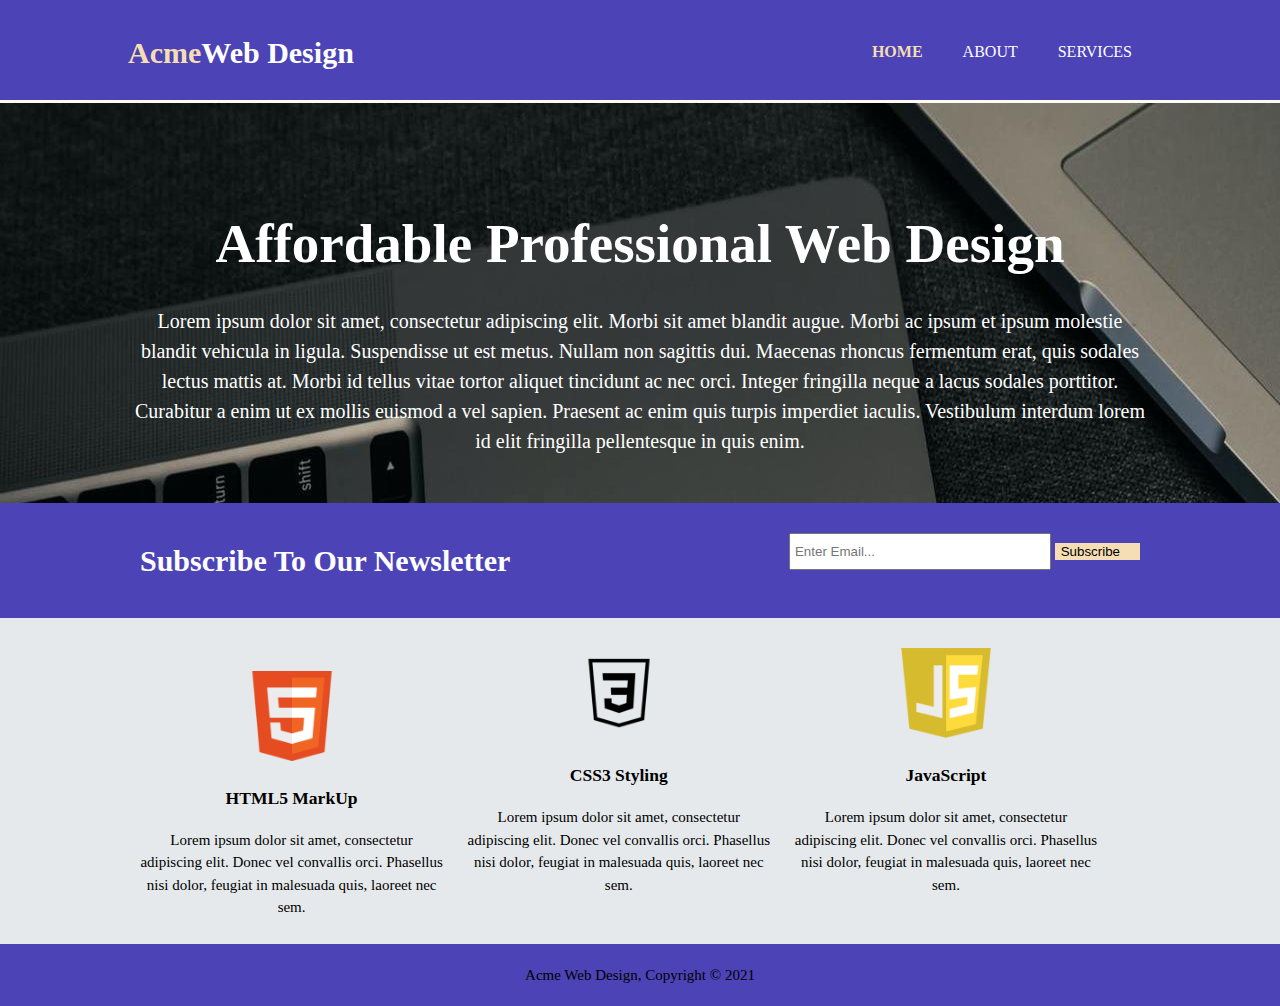
<file: index.html>
<!DOCTYPE html>
<html>
  <head>
    <meta charset="utf-8"> <!--convert to machine-readable codes-->
    <meta name="viewport" content="width=device-width"> <!--To fit on any device-->
    <title>Acme Web Design | Welcome</title>
    <link href="./css/style.css" type="text/css" rel="stylesheet">
  </head>
  <body>
    <header>
      <div class="container">
        <div id="logo">
          <h1><span class="highlight">Acme</span>Web Design</h1> <!--the spanis to seperate Acme-->
        </div>
        <nav> <!--to navigate between pages-->
            <ul>
                <li class="current"><a href="index.html">Home</a></li>
                <li><a href="about.html">About</a></li>
                <li><a href="services.html">Services</a></li>
            </ul>
        </nav>
      </div>
    </header>

    <section id="showcase"> <!--Can also use aside, article-->
      <div class="container">
          <h1>Affordable Professional Web Design</h1>
          <p>Lorem ipsum dolor sit amet, consectetur adipiscing elit. Morbi sit amet blandit augue. Morbi ac ipsum et ipsum molestie blandit vehicula in ligula. Suspendisse ut est metus. Nullam non sagittis dui. Maecenas rhoncus fermentum erat, quis sodales lectus mattis at. Morbi id tellus vitae tortor aliquet tincidunt ac nec orci. Integer fringilla neque a lacus sodales porttitor. Curabitur a enim ut ex mollis euismod a vel sapien. Praesent ac enim quis turpis imperdiet iaculis. Vestibulum interdum lorem id elit fringilla pellentesque in quis enim.</p>
      </div>
    </section>
    
    <section id="newsletter">
      <div class="container">
          <h1>Subscribe To Our Newsletter</h1>
          <form>
              <input type="email" placeholder="Enter Email...">
              <button type="submit" class="button">Subscribe</button> 
          </form>
      </div>
    </section>

    <section id="items">
      <div class="container">
          <div class="item"> <br>
              <img src="./img/bhtml_n.png" alt="HTML5 logo">
              <h3>HTML5 MarkUp</h3>
              <p>Lorem ipsum dolor sit amet, consectetur adipiscing elit. Donec vel convallis orci. Phasellus nisi dolor, feugiat in malesuada quis, laoreet nec sem.</p> 
          </div>
          <div class="item">
              <img src="img/new css.png" alt="CSS3 logo">
              <h3>CSS3 Styling</h3>
              <p>Lorem ipsum dolor sit amet, consectetur adipiscing elit. Donec vel convallis orci. Phasellus nisi dolor, feugiat in malesuada quis, laoreet nec sem.</p>
          </div>
          <div class="item">
              <img src="./img/bjs_n.png" alt="JavaScript logo">
              <h3>JavaScript</h3>
              <p>Lorem ipsum dolor sit amet, consectetur adipiscing elit. Donec vel convallis orci. Phasellus nisi dolor, feugiat in malesuada quis, laoreet nec sem.</p>
          </div>
      </div>
    </section>

    <footer>Acme Web Design, Copyright &copy; 2021</footer>
  </body>
</html>
</file>
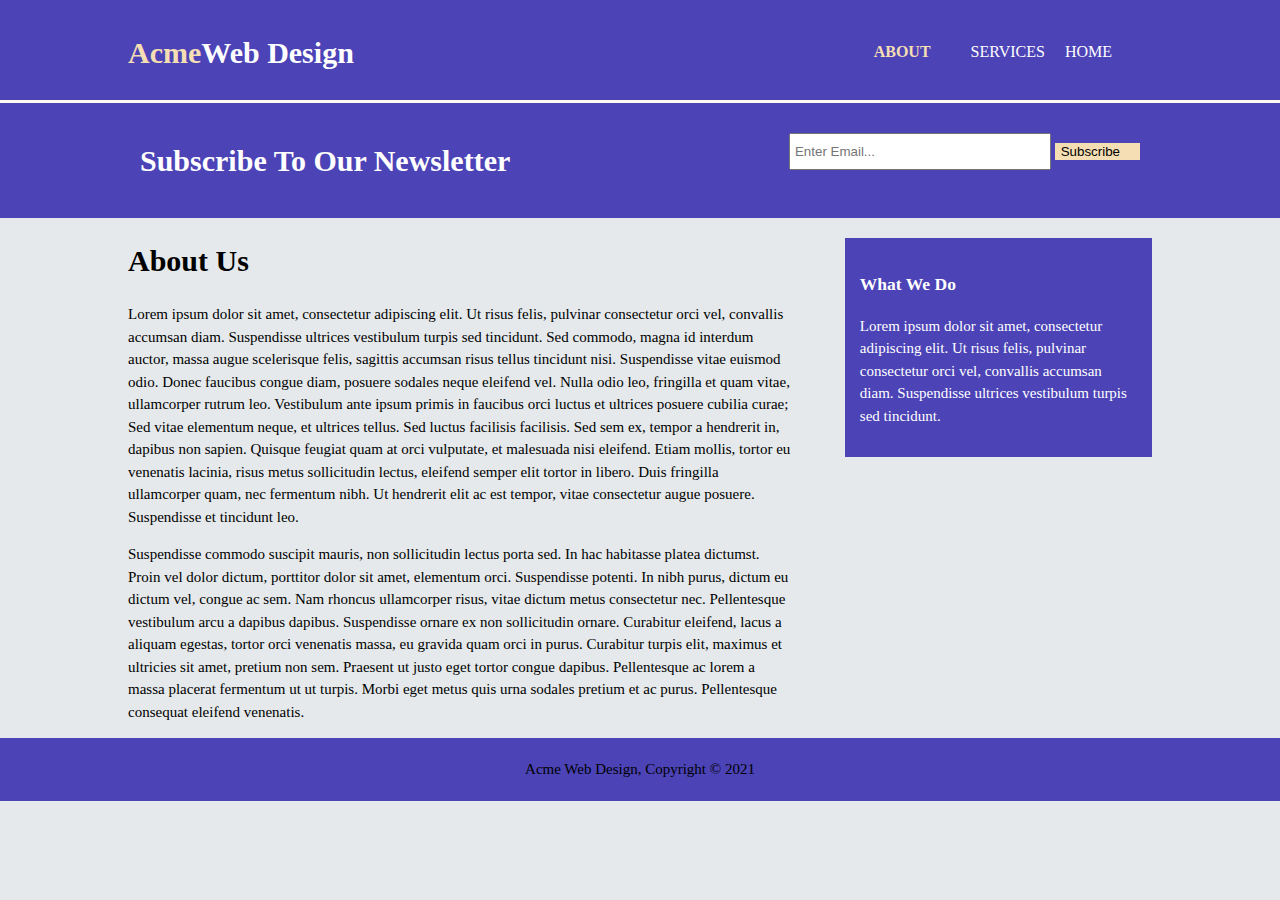
<file: About.html>
<!DOCTYPE html>
<html>
  <head>
    <meta charset="utf-8"> <!--convert to machine-readable codes-->
    <meta name="viewport" content="width=device-width"> <!--To fit on any device-->
    <title>Acme Web Design | About</title>
    <link href="./css/style.css" type="text/css" rel="stylesheet">
  </head>
  <body>
    <header>
      <div class="container">
        <div id="logo">
          <h1><span class="highlight">Acme</span>Web Design</h1> <!--the spanis to seperate Acme-->
        </div>
        <nav> <!--to navigate between pages-->
            <ul>
                <li ></li><a href="index.html">Home</a></li>
                <li class="current"><a href="about.html">About</a></li>
                <li><a href="services.html">Services</a></li>
            </ul>
        </nav>
      </div>
    </header>

    <section id="newsletter">
      <div class="container">
          <h1>Subscribe To Our Newsletter</h1>
          <form>
              <input type="email" placeholder="Enter Email...">
              <button type="submit" class="button">Subscribe</button> 
          </form>
      </div>
    </section>

    <section id="main">
      <div class="container">
          <article id="main-col">
            <h1 class="page-title">About Us</h1>
            <p>
              Lorem ipsum dolor sit amet, consectetur adipiscing elit. Ut risus felis, pulvinar consectetur orci vel, convallis accumsan diam. Suspendisse ultrices vestibulum turpis sed tincidunt. Sed commodo, magna id interdum auctor, massa augue scelerisque felis, sagittis accumsan risus tellus tincidunt nisi. Suspendisse vitae euismod odio. Donec faucibus congue diam, posuere sodales neque eleifend vel. Nulla odio leo, fringilla et quam vitae, ullamcorper rutrum leo. Vestibulum ante ipsum primis in faucibus orci luctus et ultrices posuere cubilia curae; Sed vitae elementum neque, et ultrices tellus. Sed luctus facilisis facilisis. Sed sem ex, tempor a hendrerit in, dapibus non sapien. Quisque feugiat quam at orci vulputate, et malesuada nisi eleifend. Etiam mollis, tortor eu venenatis lacinia, risus metus sollicitudin lectus, eleifend semper elit tortor in libero. Duis fringilla ullamcorper quam, nec fermentum nibh. Ut hendrerit elit ac est tempor, vitae consectetur augue posuere. Suspendisse et tincidunt leo.
            </p>
            <p>
              Suspendisse commodo suscipit mauris, non sollicitudin lectus porta sed. In hac habitasse platea dictumst. Proin vel dolor dictum, porttitor dolor sit amet, elementum orci. Suspendisse potenti. In nibh purus, dictum eu dictum vel, congue ac sem. Nam rhoncus ullamcorper risus, vitae dictum metus consectetur nec. Pellentesque vestibulum arcu a dapibus dapibus. Suspendisse ornare ex non sollicitudin ornare. Curabitur eleifend, lacus a aliquam egestas, tortor orci venenatis massa, eu gravida quam orci in purus. Curabitur turpis elit, maximus et ultricies sit amet, pretium non sem. Praesent ut justo eget tortor congue dapibus. Pellentesque ac lorem a massa placerat fermentum ut ut turpis. Morbi eget metus quis urna sodales pretium et ac purus. Pellentesque consequat eleifend venenatis.
            </p>
          </article> 

          <aside id="sidebar">
            <div class="dark">
              <h3>What We Do</h3>
                <p>
                  Lorem ipsum dolor sit amet, consectetur adipiscing elit. Ut risus felis, pulvinar consectetur orci vel, convallis accumsan diam. Suspendisse ultrices vestibulum turpis sed tincidunt.
                </p>
            </div>
          </aside>
      </div>
    </section>

    <footer>Acme Web Design, Copyright &copy; 2021</footer>
  </body>
</html>
</file>
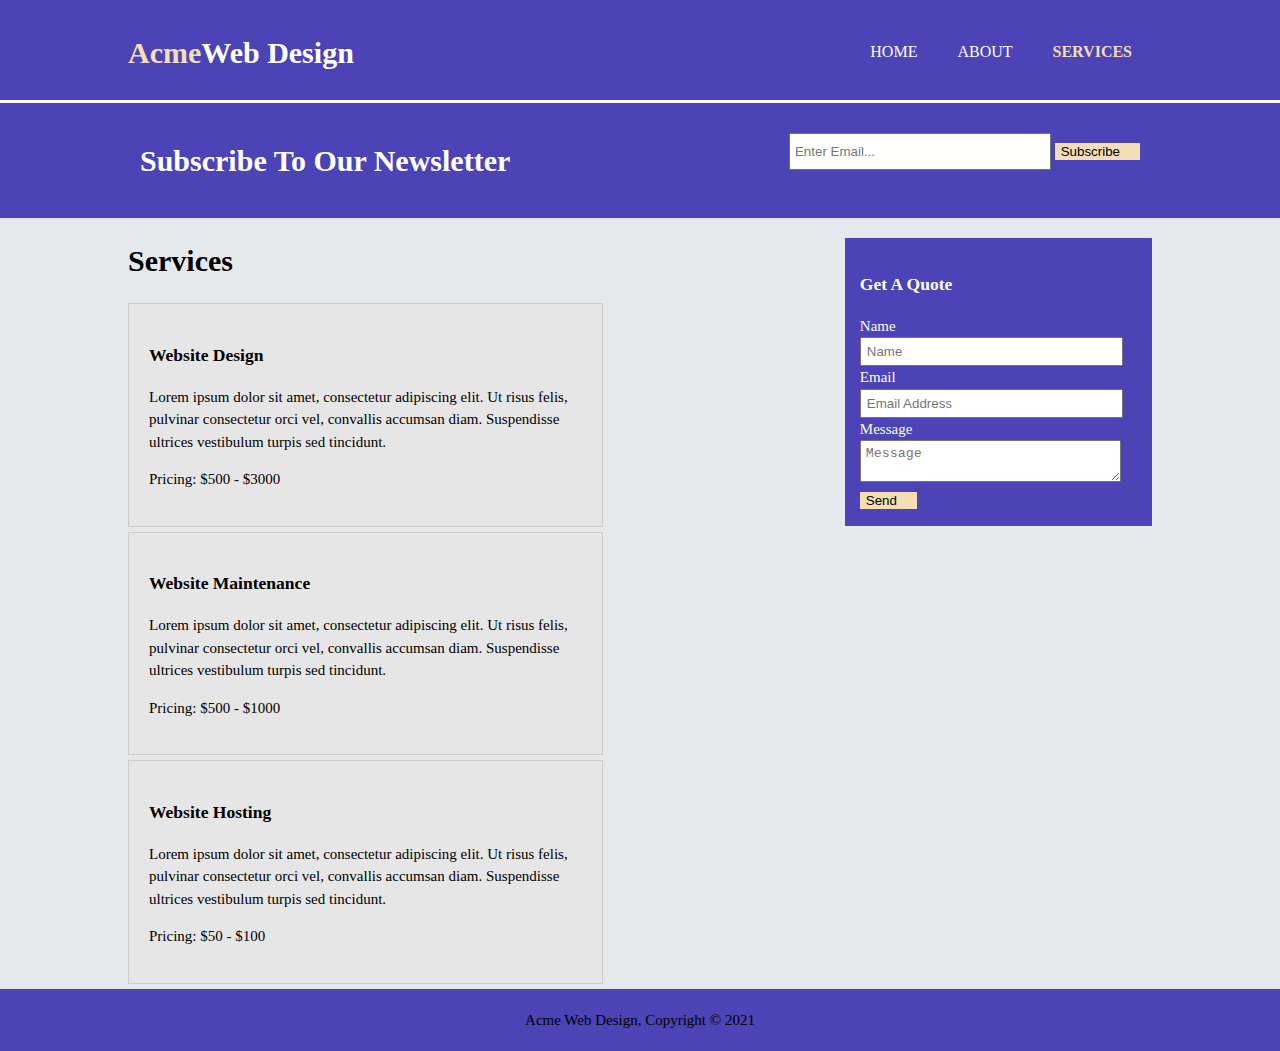
<file: Services.html>
<!DOCTYPE html>
<html>
  <head>
    <meta charset="utf-8"> <!--convert to machine-readable codes-->
    <meta name="viewport" content="width=device-width"> <!--To fit on any device-->
    <title>Acme Web Design | Services</title>
    <link href="./css/style.css" type="text/css" rel="stylesheet">
  </head>
  <body>

    <header>
      <div class="container">
        <div id="logo">
          <h1><span class="highlight">Acme</span>Web Design</h1> <!--the spanis to seperate Acme-->
        </div>
        <nav> <!--to navigate between pages-->
            <ul>
                <li><a href="index.html">Home</a></li>
                <li><a href="about.html">About</a></li>
                <li class="current"><a href="services.html">Services</a></li>
            </ul>
        </nav>
      </div>
    </header>

    <section id="newsletter">
      <div class="container">
          <h1>Subscribe To Our Newsletter</h1>
          <form>
              <input type="email" placeholder="Enter Email...">
              <button type="submit" class="button">Subscribe</button> 
          </form>
      </div>
    </section>

    <section id="main">
      <div class="container">
          <article id="main-col">
            <h1 class="page-title">Services</h1>
            <ul id="services">
                <li>
                    <h3>Website Design</h3>
                    <p>Lorem ipsum dolor sit amet, consectetur adipiscing elit. Ut risus felis, pulvinar consectetur orci vel, convallis accumsan diam. Suspendisse ultrices vestibulum turpis sed tincidunt.</p>
                    <p>Pricing: $500 - $3000</p>
                </li>
                
                <li>
                    <h3>Website Maintenance</h3>
                    <p>Lorem ipsum dolor sit amet, consectetur adipiscing elit. Ut risus felis, pulvinar consectetur orci vel, convallis accumsan diam. Suspendisse ultrices vestibulum turpis sed tincidunt.</p>
                    <p>Pricing: $500 - $1000</p>
                </li>

                <li>
                    <h3>Website Hosting</h3>
                    <p>Lorem ipsum dolor sit amet, consectetur adipiscing elit. Ut risus felis, pulvinar consectetur orci vel, convallis accumsan diam. Suspendisse ultrices vestibulum turpis sed tincidunt.</p>
                    <p>Pricing: $50 - $100</p>
                </li>
            </ul>
          </article> 

          <aside id="sidebar">
            <div class="dark">
              <h3>Get A Quote</h3>
              <form class="quote">
              <div>
                  <label>Name</label><br>
                  <input type="text" placeholder="Name">
              </div>
              <div>
                  <label>Email</label><br>
                  <input type="email" placeholder="Email Address">
              </div>
              <div>
                  <label>Message</label><br>
                  <textarea placeholder="Message"></textarea>
              </div>
              <button class="button" type="submit">Send</button>
              </form>
            </div>
          </aside>
      </div>
    </section>

    <footer>Acme Web Design, Copyright &copy; 2021</footer>
  </body>
</html>
</file>
<file: css/style.css>
body {
    font-family:'Lucida Sans', 'Lucida Sans Regular', 'Lucida Grande', 'Lucida Sans Unicode';
    font-size: 15px;
    line-height:1.5; /*space between each line*/
    /*this works too: font: 15px/1.5 'Lucida Sans, 'Lucida Sans Regular', 'Lucida Grande', 'Lucida Sans Unicode'; in one line*/
    padding: 0px;
    margin: 0;
    background-color: rgb(229, 233, 235);
}
/* Global */
.container {
    width:80%;
    margin:auto;
    overflow:hidden; /*to hid anything that's outside a div*/
}

ul {
    margin:0;
    padding:0;
}

.button {
    height:38;
    background: wheat;
    border: 0;
    padding-left: 20;
    padding-right: 20px;
    color: black;
}

.dark {
    padding: 15px;
    background: #4b43b6;
    color: white;
    margin-top: 10px;
    margin-bottom: 10px;
}
/*Header*/
header {
    background:#4b43b6;
    color:white;
    padding-top: 30px;
    min-height: 70px; /* minimum adjustable height for when the text is smaller */
    border-bottom: floralwhite 3px solid; /*color, size and style */
}

/* links */
header a {
    color: white;
    text-decoration: none; /* underline */
    text-transform: uppercase;/* uppercase */
    font-size: 16px;
}

header li {
    float:left; /* horizontal list */
    display: inline; /* same line */
    padding:0 20px 0 20px;
}

header #logo {
    float: left;
}

header #logo h1 {
    margin: 0;
}

header nav{
    float: right;
    margin-top: 10px;
}

header .highlight, header .current a { 
    color:wheat;
    font-weight:  bold; 
} 
/* the 2nd header with .current is because I want another property for this style */

header a:hover {
    color: #cccccc;
    font-weight: bold;
}

/* Showcase */
#showcase {
    min-height:400px;
    background:url('../img/backgrnd_5.jpg') no-repeat 0 -400px; /* don't use background-image, the numbers are the horizontal and vertical access */
    text-align: center;
    color:white; 
}

#showcase h1{
    margin-top: 100px;
    font-size: 55px;
    margin-bottom: 10px;
}

#showcase p{
    font-size: 20px;
}

/* Newsletter */
#newsletter {
    padding: 15px;
    color: white;
    background-color: #4b43b6;
}

#newsletter h1 {
    float: left;
}

#newsletter form {
    float: right;
    margin-top: 15px;
}

#newsletter input[type="email"] {
    padding: 4px;
    height: 25px;
    width: 250px;
}

/* Items */
#items {
    margin-top: 20px;
}

#items .item {
    float: left;
    width: 30%;
    padding: 10px;
    text-align: center;
}

#items .item img {
    width: 90px;
}

/* Sidebar */
aside#sidebar {
    float: right;
    width: 30%;
    margin-top: 10px;
}

aside#sidebar .quote input,  aside#sidebar .quote textarea {
    width: 90%;
    padding: 5px;
}

/* Main-col */
article#main-col {
    float: left;
    width: 65%;
}

/* Services */
ul#services li {
    float: left;
    width: 65%;
    list-style: none;
    padding: 20px;
    border: #cccccc solid 1px;
    margin-bottom: 5px;
    background: #e6e6e6;
}

footer {
    padding: 20px;
    color: black;
    background-color: #4b43b6;
    text-align: center;
}

/* Media Queries */
@media (max-width:768px) {   /* Mobile screen size */
    header #logo,
    header nav,
    header li,
    #newsletter h1,
    #newsletter form,
    #items .item,
    article#main-col,
    aside#sidebar,
    ul#services li {
        float: none;
        text-align: center;
        width: 100%;
    }

    header {
        padding-bottom: 20px;
    }

    #showcase h1 {
        margin-top: 40px;
    }
    #newsletter button, .quote button, .quote input, .quote textarea {
        display: block;
        width: 100%;
    }

    #newsletter form input[type="email"] {
        width: 100%;
        margin-bottom: 5px;
    }
}  


    
    
    
    /* media query is done to remove the floats and make them stack on mobile screen, I guess */
    /*  body { dispay: none; } takes everything off the mobile screen size */
</file>
